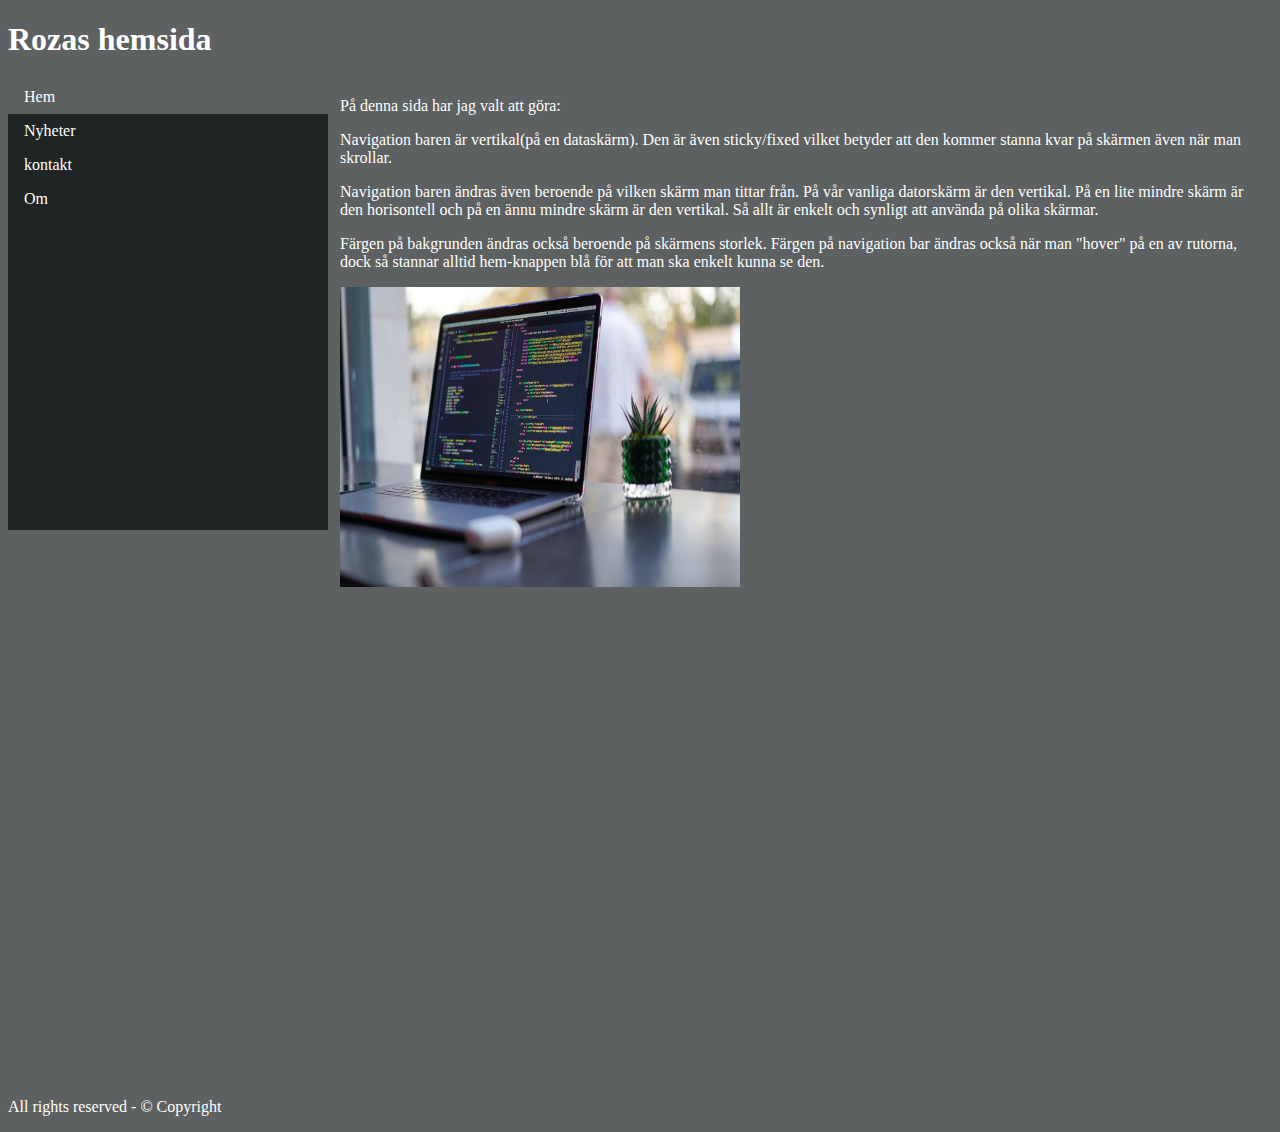
<file: index.html>
<!DOCTYPE html>
<html>
<head>
    <title>Rozas exempel på navigation bar</title>
    <meta charset = "utf-8" />
    <link href = "css/navigation.css" rel="stylesheet" type="text/css" />
</head>
<body>
    <div class="wrapper">
    <header class="header">
        <h1>Rozas hemsida</h1>
    </header>
    <header class="mainmenu">
        <ul>
            <li><a class="active" href="index.html">Hem</a></li>
            <li><a href="news.html">Nyheter</a></li>
            <li><a href="contacts.html">kontakt</a></li>
            <li><a href="about.html">Om</a></li>
        </ul>
    </header>
    <div class="wrapper_2col">
    <div class="leftcol">
      <p>
        På denna sida har jag valt att göra:
      </p>
      <p>
        Navigation baren är vertikal(på en dataskärm). Den är även sticky/fixed vilket betyder att den kommer stanna kvar på skärmen även när man skrollar.
      </p>
    </div>
    <div class="rightcol">
      <p>
        Navigation baren ändras även beroende på vilken skärm man tittar från. På vår vanliga datorskärm är den vertikal. På en lite mindre skärm är den horisontell och på en ännu mindre skärm är den vertikal. Så allt är enkelt och synligt att använda på olika skärmar.
      </p>
      <p>
        Färgen på bakgrunden ändras också beroende på skärmens storlek. Färgen på navigation bar ändras också när man "hover" på en av rutorna, dock så stannar alltid hem-knappen blå för att man ska enkelt kunna se den.
      </p>
      <img src="data.jpg" alt="Asian Semi-longhair" height=300 width=400>
      <div class="push"></div>
    </div>
    </div>
    <footer class="footer">
      <p>All rights reserved - &#169; Copyright</p>
    </footer>
    </div>
  </body>
</html>
</file>
<file: css/navigation.css>
body {
  background-color: #5d6161;
  color: white;
  
}

ul {
    list-style-type: none;
    margin: 0;
    padding: 0;
    width: 25%;
    background-color: #1f2525;
    position: fixed;
    height: 50%;
    overflow: auto;
  }
  
  li a {
    display: block;
    color: rgb(255, 255, 255);
    padding: 8px 16px;
    text-decoration: none;
  }
   
  li a.active {
    background-color: #5d6161;
    color: white;
  }
  
  li a:hover:not(.active) {
    background-color: #5d6161;
    color: white;
  }
  
  div.wrapper_2col {
    margin-left: 25%;
    padding: 1px 16px;
    height: 1000px;
  }
  
  @media screen and (max-width: 1000px) {
      body {
          background-color: #1f2525;
      }
      ul {
      width: 100%;
      height: auto;
      position: relative;
       }
  
       li a {
      float: left;
      padding: 15px;
      }
      div.content {margin-left: 0;}
  }
  
  @media screen and (max-width: 600px) {
      body {
          background-color: rgb(204, 207, 207);
      }
       li a {
           text-align: center;
           float: none;
      }
    }
</file>
